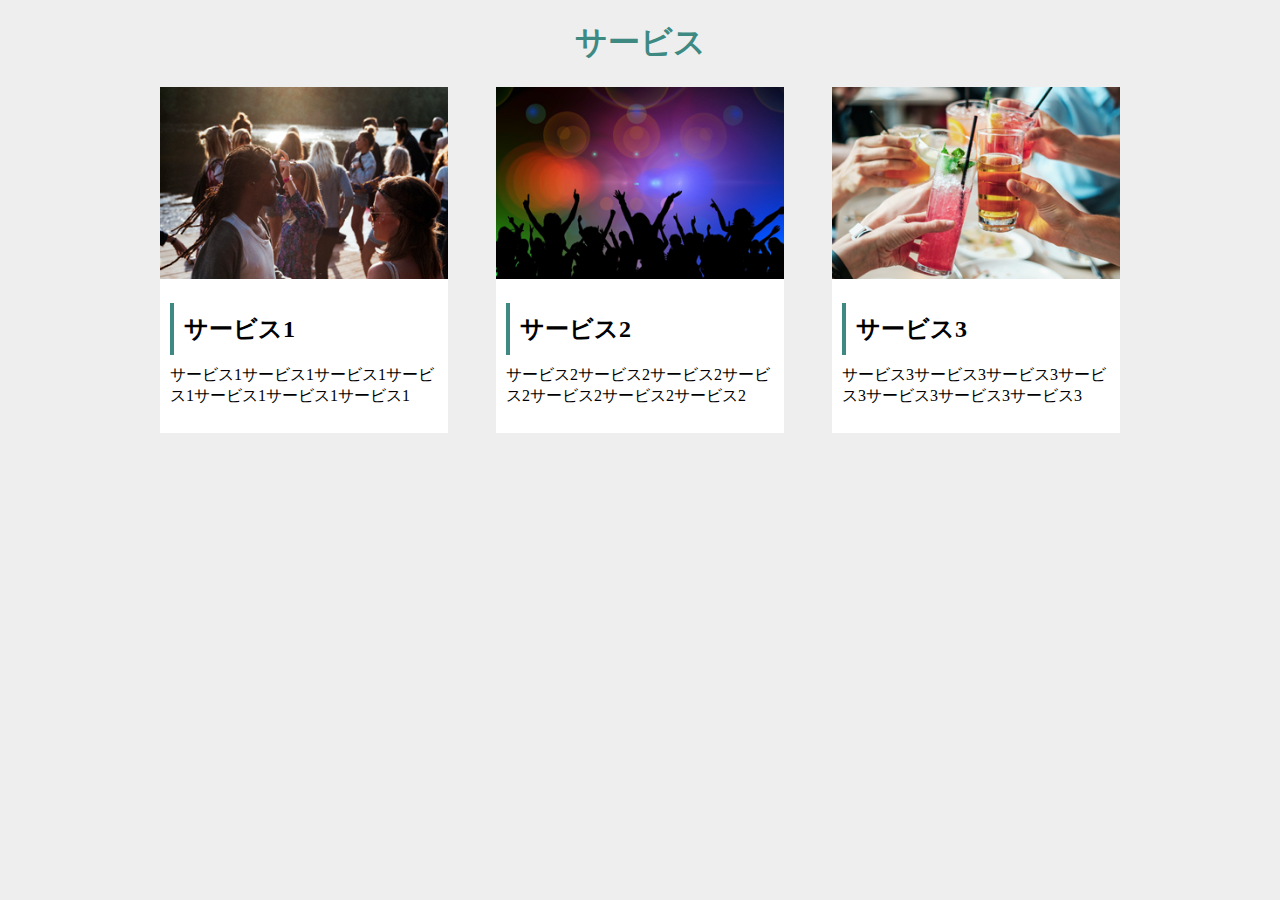
<file: work3-2_takanashi/index.html>
<!DOCTYPE html>
<html lang="ja">
<head>
    <meta charset="UTF-8">
    <meta name="viewport" content="width=device-width, initial-scale=1.0">
    <title>課題3</title>
    <link rel="stylesheet" href="./css/style.css">
    

</head>
<body>
    <h1>サービス</h1>

    <ul>
        <li>
            <img src="./images/main_1.jpg">
            <h2>サービス1</h2>
            <p>サービス1サービス1サービス1サービス1サービス1サービス1サービス1</p>
        </li>
        <li>
            <img src="./images/main_2.png">
            <h2>サービス2</h2>
            <p>サービス2サービス2サービス2サービス2サービス2サービス2サービス2</p>
        </li>
        <li>
            <img src="./images/main_3.png">
            <h2>サービス3</h2>
            <p>サービス3サービス3サービス3サービス3サービス3サービス3サービス3</p>
        </li>

    </ul>
</body>
</html>
</file>
<file: work3-2_takanashi/css/style.css>
@charset "utf-8";

body{
    background-color: #eeeeee;
    max-width: 960px;
    margin:0 auto;
}

h1{
    text-align: center;
    color: #3f8983;
}

ul{
    display: flex;
    justify-content: space-between;
    gap: 20px;
    list-style: none;
    padding: 0;
}

li{
    width: 30%;
    background-color: white;
}

img{
    width: 100%;
}


h2{
    padding: 10px;
    border-left: 4px solid #3f8983;
    margin-bottom: 0;
    margin-left: 10px;
}

p{
    padding: 10px;
    margin-top: 0;
}

@media screen and (max-width: 400px) {
    ul{
        flex-direction: column;
        width: 100%;
        gap: none;
        /* text-align: center;
        max-width: 400px; */
    }

    li{
        width: 100%
    }

    li img{
        width: 100%;
    }
}
</file>
